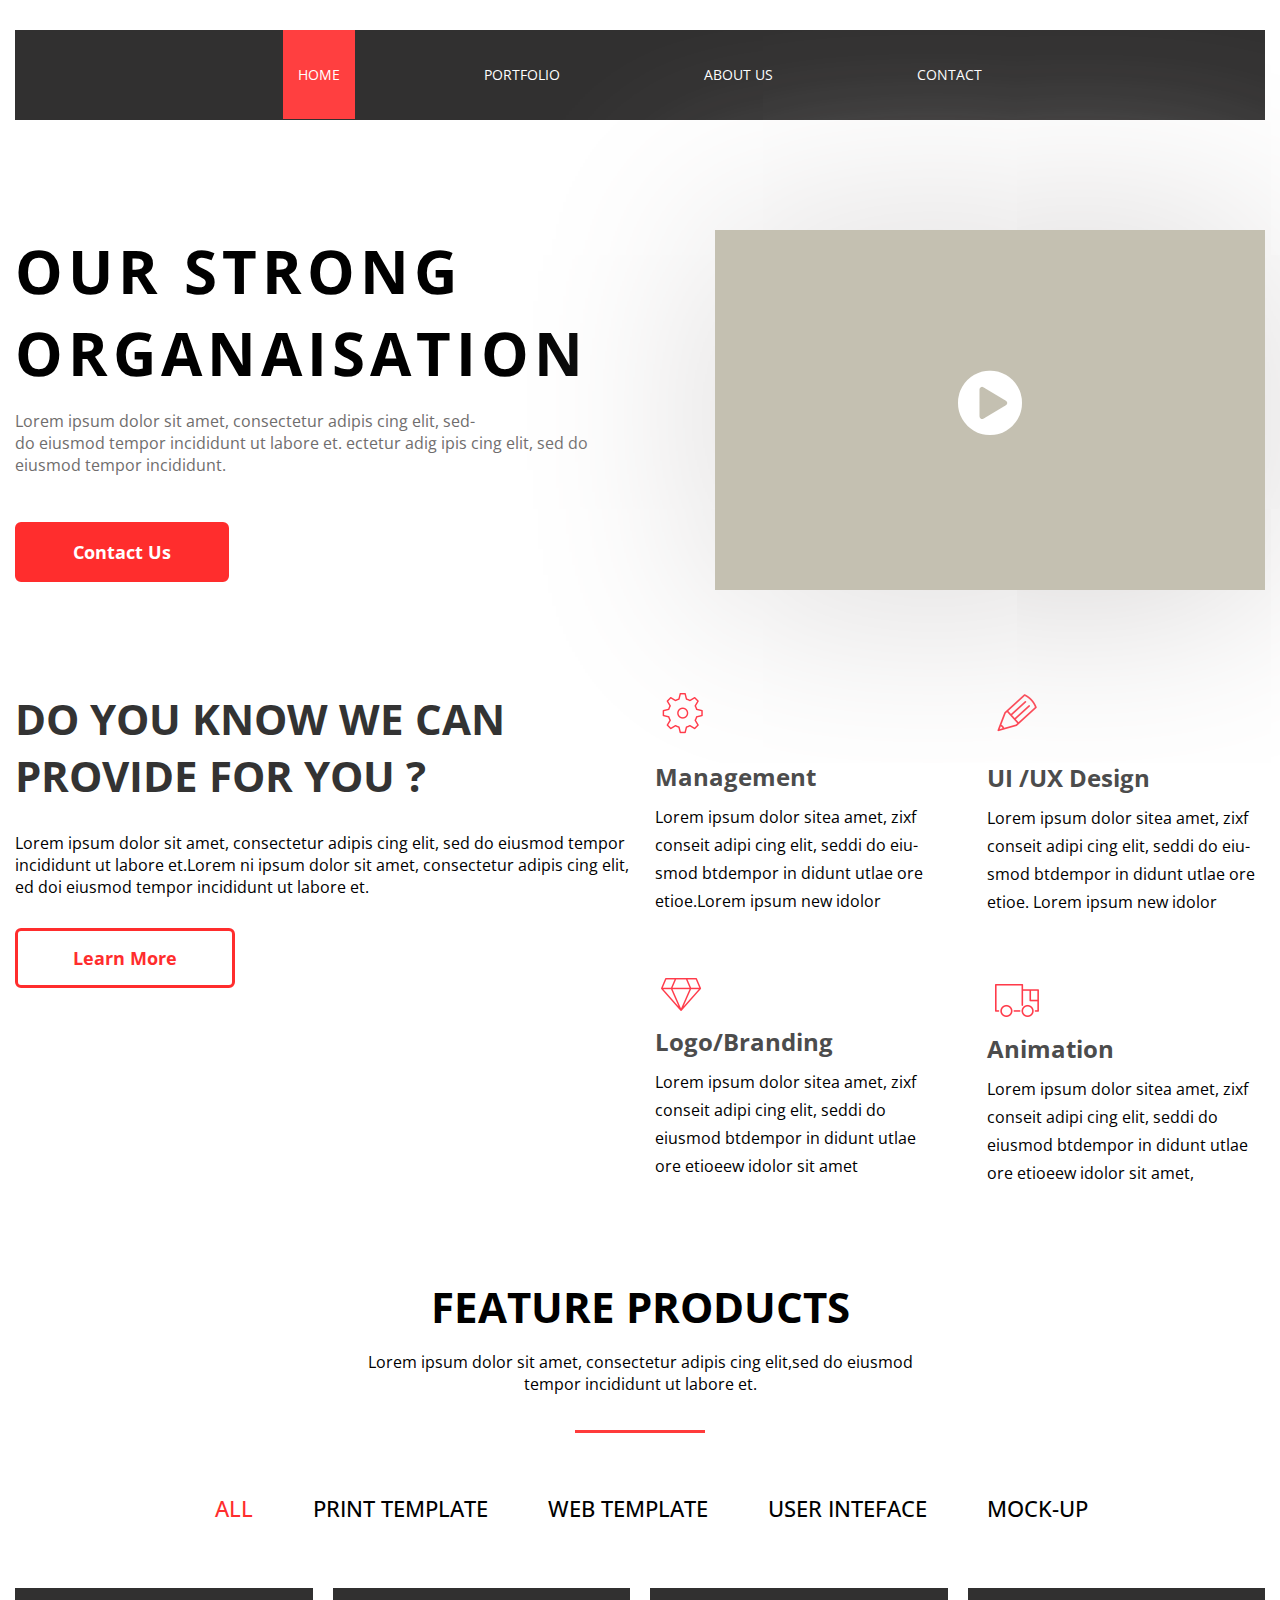
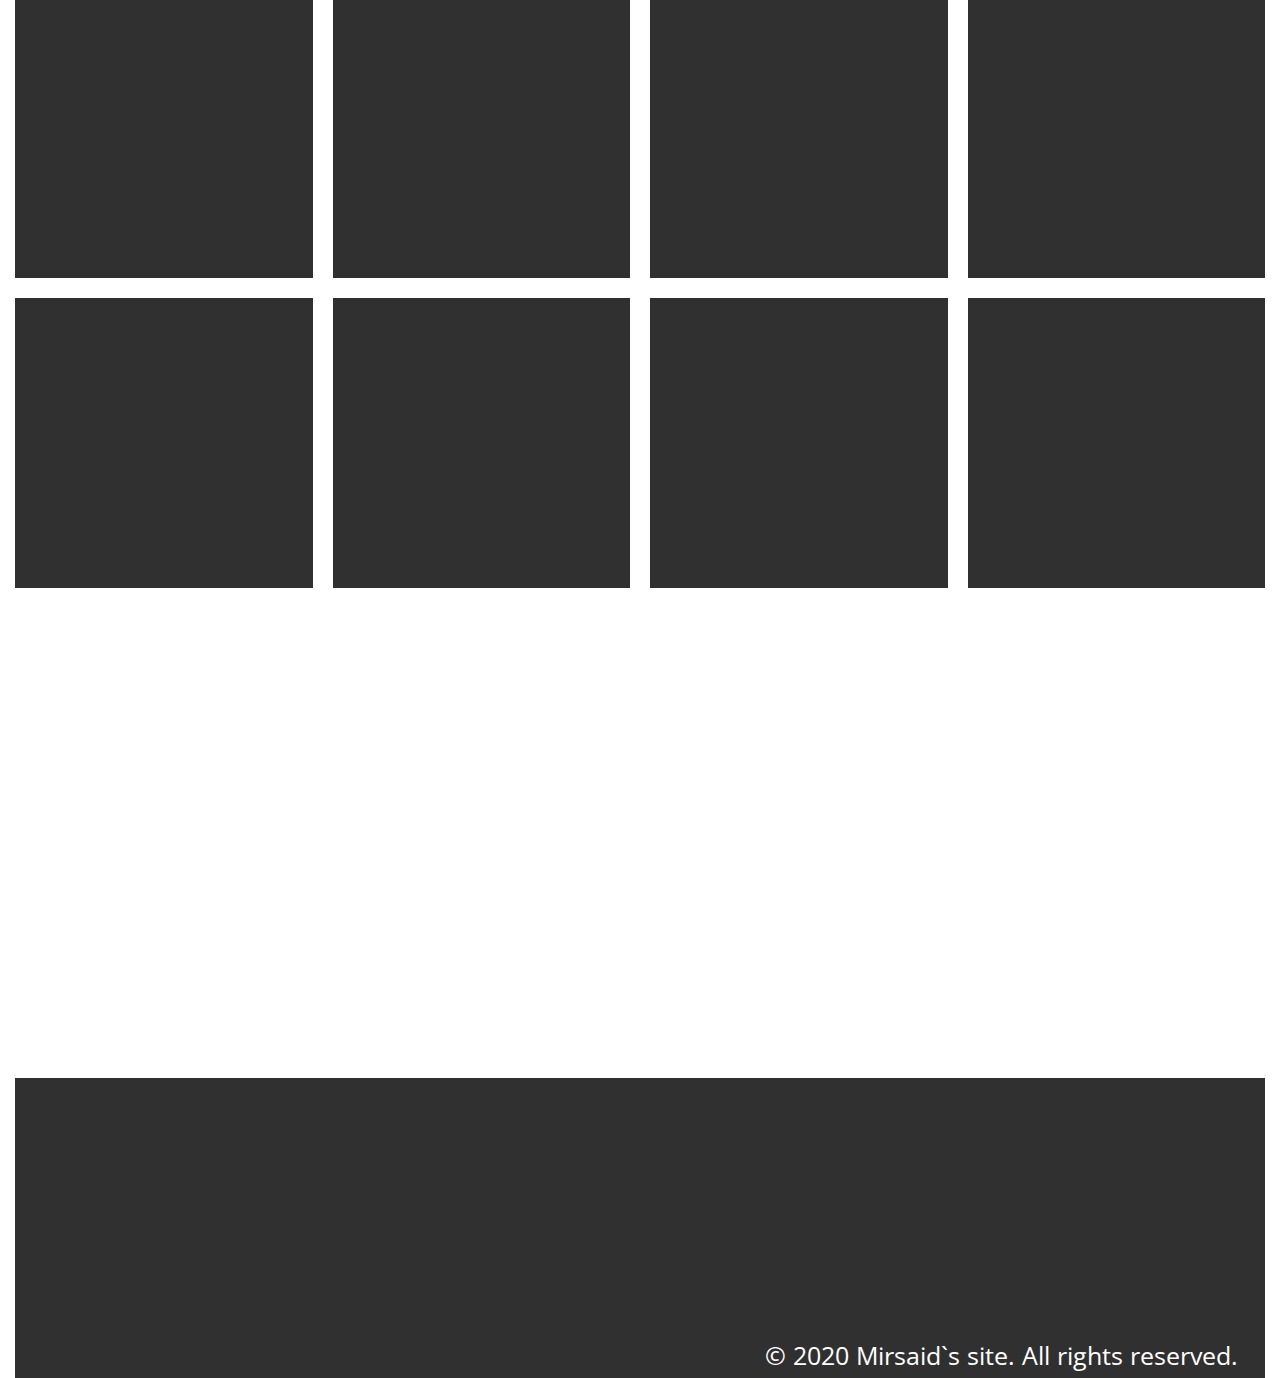
<file: sm/index.html>
<!DOCTYPE html>
<html lang="en">
<head>
	<meta charset="UTF-8">
	<title>www.mirsaid.com</title>
	<link rel="stylesheet" href="css/style.css">
	<link href="https://fonts.googleapis.com/css?family=Open+Sans:400,800&display=swap" rel="stylesheet">
	<link href="https://maxcdn.bootstrapcdn.com/font-awesome/4.7.0/css/font-awesome.min.css" rel="stylesheet" >
	<script type="text/javascript">
		let name = input ("Привет как тебя звать??");
		let age = input ("А сколько тебе лет " + name + "???");
		console.log { 
			("Ух ты тебе уже " + age + " это круто!!!" );
		}
 	</script>
</head>
<body>
	<section class="section">
		<div class="container">
			<div class="header">
				<a href="#" class="header_text1">home</a>
				<a href="#" class="header_text">portfolio</a>
				<a href="#" class="header_text">about us</a>
				<a href="#" class="header_text">contact</a>
			</div>
			<div class="box_con">
				<div class="text_inner">
					<h1 class="description">our strong <br> organaisation</h1>
						<p class="comment"> Lorem ipsum dolor sit amet, consectetur adipis cing elit, sed- <br> do eiusmod tempor incididunt  ut labore et. ectetur adig ipis cing elit, sed do <br> eiusmod tempor incididunt.</p>
						<a href="#" class="button">Contact Us</a>
				</div>
				<div class="box">
					<a href="#" class="sign">
						<i class="fa fa-play-circle" aria-hidden="true"></i>
					</a>
				</div>	
			</div>
		</div>
	</section>

	<!-- Page №2 -->

	<section>
		<div class="container">
			<div class="page2">
				<h1 class="question">do you know we can <br>provide for you ?</h1>
				<div class="comment2">Lorem ipsum dolor sit amet, consectetur adipis cing elit, sed do eiusmod tempor <br> incididunt ut labore et.Lorem ni ipsum dolor sit amet, consectetur adipis cing elit, <br> ed doi eiusmod tempor incididunt ut labore et.
				</div>
				<a href="#" class="button2">Learn More</a>
				<div class="section2">
					<div class="section_inner">
						<div class="sign1">
							<img src="css/settings.png">
						</div>
						<div class="header2">Management</div>
						<div class="comment3">Lorem ipsum dolor sitea amet, zixf conseit  adipi cing elit, seddi do eiu-smod btdempor in didunt utlae ore etioe.Lorem ipsum new idolor</div>

						<div class="sign2">
							<img src="css/diamond.png">
						</div>
						<div class="header2">Logo/Branding</div>
						<div class="comment3">Lorem ipsum dolor sitea amet, zixf conseit adipi cing elit, seddi do eiusmod btdempor in didunt utlae ore etioeew idolor sit amet</div>
					</div>
				</div>


				<div class="section3">
					<div class="section_inner2">
						<div class="sign3">
							<img src="css/pencil.png">
						</div>
						<div class="header2">UI /UX Design</div>
						<div class="comment3">Lorem ipsum dolor sitea amet, zixf conseit  adipi cing elit, seddi do eiu-smod btdempor in didunt utlae ore  etioe. Lorem ipsum new idolor</div>

						<div class="sign4">
							<img src="css/truck.png">
						</div>
						<div class="header2">Animation</div>
						<div class="comment3">Lorem ipsum dolor sitea amet, zixf conseit adipi cing elit, seddi do eiusmod btdempor in didunt utlae ore etioeew idolor sit amet,</div>
					</div>
				</div>
			</div>
		</div> <!-- container end -->

		<div class="container">
			<div class="page3">
				<div class="header_page3">
					<h1 class="h11">FEATURE PRODUCTS</h1>
					<p class="paragraph">Lorem ipsum dolor sit amet, consectetur adipis cing elit,sed do eiusmod<br> tempor incididunt ut labore et.</p>
				</div>
			</div>
				<div class="items_con">
					<div class="items">all</div>
					<div class="items">print template</div>
					<div class="items">web template</div>
					<div class="items">user inteface</div>
					<div class="items">mock-up</div>
				</div>
			<div class="boxes">
				 <div class="box1"></div>
				 <div class="box1"></div>
				 <div class="box1"></div>
				 <div class="box1"></div>
				 <div class="box1"></div>
				 <div class="box1"></div>
				 <div class="box1"></div>
				 <div class="box1"></div>
			</div>
		</div> <!-- container end -->
    
		
	</section>
	<footer class="foot">
		<div class="container">
			<div class="footer-box">
			<div class="text-box">
				<div class="text-footer">&copy; 2020 Mirsaid`s site. All rights reserved.</div>
			</div>
			
		</div>
		</div>
	</footer>



</body>
</html>
</file>
<file: sm/css/style.css>
body {
	margin: 0;
	background-color: #fff;
	font-family: 'Open Sans', sans-serif;
	width: 100%;
	max-width: 1577px;
	height: 100vh;
}

.container {
	widows: 100%;
	max-width: 1250px;
	margin: 0 auto;
	max-height: 100vh;
	margin-bottom: 100px;
}

.header {
	position: relative;
	width: 1250px;
	height: 90px;
	margin: 0 auto;
	background-color: #313030;
	text-align: center;
	margin-top: 30px;
}

.header_text {
	text-decoration: none;
	text-transform: uppercase;
	display: inline-block;
	font-size: 14px;
	color: #fff;
	margin: 0 55px;
	padding: 35px 15px;
	transition: all .3 linear;
}

.header_text:hover {
	background-color: #ff3f40;
}

.header_text1 {
	text-decoration: none;
	text-transform: uppercase;
	display: inline-block;
	font-size: 14px;
	background-color: #ff3f40;
	color: #fff;
	margin: 0 55px;
	padding: 35px 15px;
}

.box_con {
	vertical-align: top;
	display: flex;
	justify-content: space-between;

}


.text_inner {
	margin-top: 0;
}


.description {
	display: block;
	letter-spacing: 5px;
	font-size: 60px;
	text-transform: uppercase;
	margin-top: 110px;
	margin-bottom: 0;
}

.comment {
	font-size: 16px;
	color: #6f6d6d;
}

.box {
	position: relative;
	display: block;
	width: 550px; 
	height: 360px;
	background-color: #c4c0b1;
	margin-top: 110px;
	box-shadow: 5px 5px 200px #d4d1d1;

}

.sign {
	display: block;
	margin-top: 120px;
	font-size: 75px;
	color: #fff;
	text-align: center;
}


.button {
	border-radius: 6px;
	padding: 15px 55px;
	margin-top: 30px;
	text-align: center;
	display: inline-block;
	vertical-align: top;
	color: #fff;
	font-size: 18px;
	font-weight: 700;
	border: 3px solid #ff2d2d;
	text-decoration: none;
	background-color: #ff2d2d;
}




/* PAGE №2 */

.page2{

	display: block;
	margin-top: 100px;
}
.question {
	font-size: 42px;
	color: #333333;
	text-transform: uppercase;
}


.comment2 {

}

.button2 {
	border-radius: 6px;
	padding: 15px 55px;
	margin-top: 30px;
	text-align: center;
	display: inline-block;
	vertical-align: top;
	color: #ff2d2d;
	font-size: 18px;
	font-weight: 700;
	border: 3px solid #ff2d2d;
	text-decoration: none;
	transition: all 1s linear #ff2d2d;
}

.button2:hover {
	color: #fff;
	background-color: #ff2d2d;
	text-decoration: underline;
}



/*Page №2 start*/

.section2 {
	position: absolute;
	display: block;
	width: 280px;
	height: 490px;
	margin-left: 640px;
	margin-top: -300px;
}

.sign1 {
	margin-bottom: 10px;
}

.header2 {
	margin-bottom: 10px;
	font-size: 24px;
	font-weight: 700;
	color: #4c4c4c;
}

.comment3 {
	font-size: 16px;
	line-height: 28px;
}


.sign2 {
	margin-top: 50px;
}

.section3 {
	display: block;
	width: 280px;
	height: 490px;
	margin-left: 972px;
	margin-top: -300px;
}



.sign3 {
	margin-bottom: 10px; 
}


.sign4 {
	margin-top: 50px;
}

/*Page №2 end*/



/*Page #3*/



.h11 {
	display: block;
	font-size: 42px;
	margin: 0 auto;
}


.header_page3:after {
	display: block;
	content: "";
	width: 130px;
	height: 3px;
	background-color: #ff3b3b;
	margin: 0 auto;
}

.header_page3 {
	text-align: center;
}

.paragraph {
	margin-bottom: 35px;
}

.items_con {
	margin-left: 200px;
	margin-top: 60px;
	display: flex;
	font-size: 22px;
	font-weight: 500;
	font-family: 'Open Sans', sans-serif;
}

.items {
	display: inline;
	text-transform: uppercase;
	margin-right: 60px;
}

.items:first-child{
	color: #ff2d2d;
}

.boxes {
	margin-top: 65px;
	display: grid;
	grid-template-columns: repeat(4, 1fr);
    grid-template-rows: 290px 290px;
    grid-column-gap: 20px;
    grid-row-gap: 20px;
}

.box1 {
	border: 8px solid #313030;
	display: block;
	background-color: #313030;
}

.footer-box {
	display: block;
	width: 100%;
	height: 300px;
	background-color: #313030;
	margin-top: 500px;
}

.text-footer {
	position: relative;
	color: #fff;
	display: block;
	font-size: 25px;
	/*font-weight: 700;*/
	text-align: right;
}

.text-box {
	position: absolute;
	/*border: 5px solid #fff;*/
	display: block;
	margin-top: 260px;
	margin-left: 750px
}
</file>
